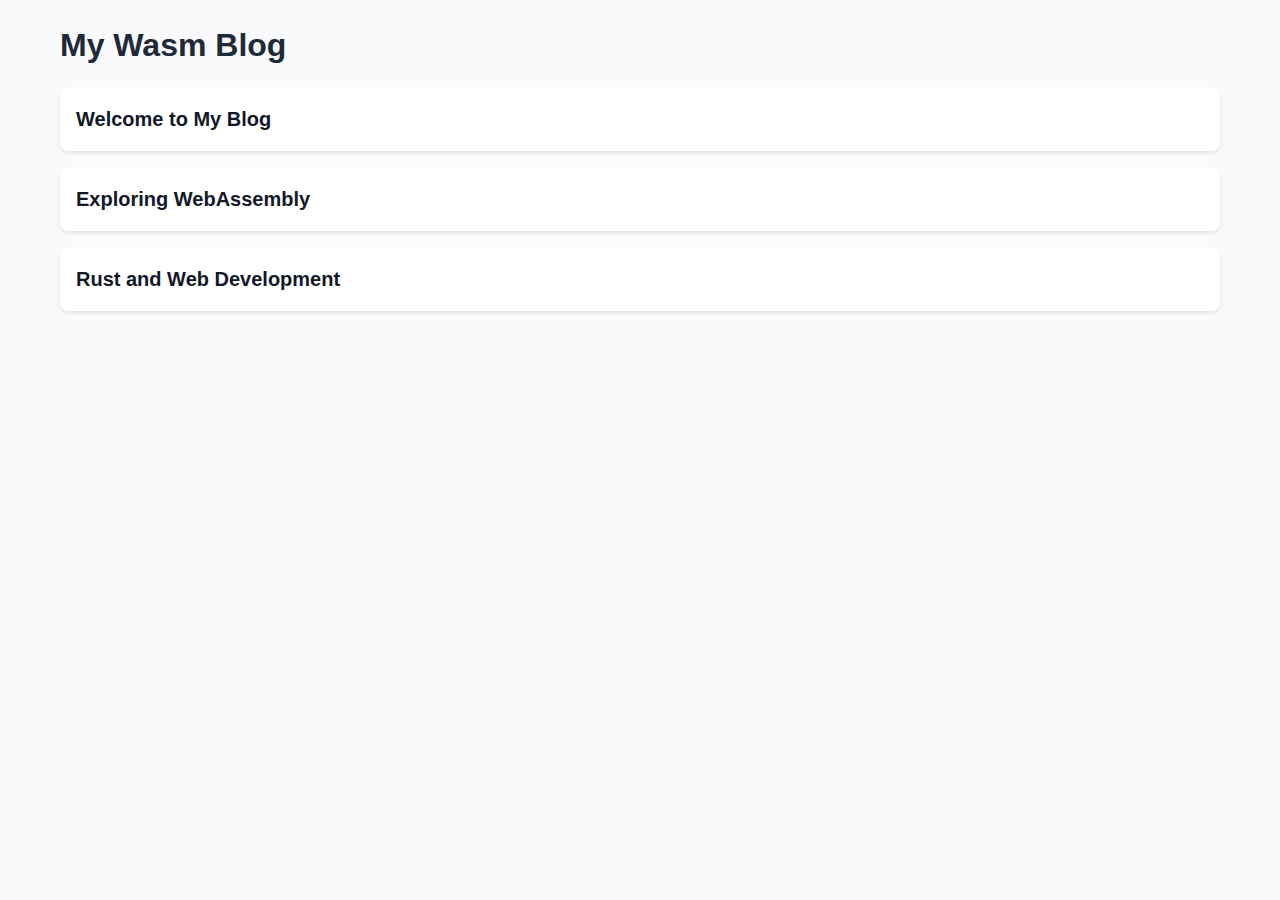
<file: index.html>
<!DOCTYPE html>
<html lang="en">
<head>
    <meta charset="UTF-8">
    <meta name="viewport" content="width=device-width, initial-scale=1.0">
    <title>My Wasm Blog</title>
    <link rel="stylesheet" href="static/style.css">
</head>
<body>
    <h1>My Wasm Blog</h1>
    <ul id="blog-list">
        <!-- Blog links will be dynamically added here -->
    </ul>
    <script type="module">
        // Blog posts metadata
        const blogPosts = [
            { title: "Welcome to My Blog", filename: "post1.md" },
            { title: "Exploring WebAssembly", filename: "post2.md" },
            { title: "Rust and Web Development", filename: "post3.md" },
        ];

        // Populate the blog list
        const blogList = document.getElementById("blog-list");
        blogPosts.forEach(post => {
            const listItem = document.createElement("li");
            const link = document.createElement("a");
            link.href = `article.html?post=${post.filename}`;
            link.innerText = post.title;
            listItem.appendChild(link);
            blogList.appendChild(listItem);
        });
    </script>
</body>
</html>
</file>
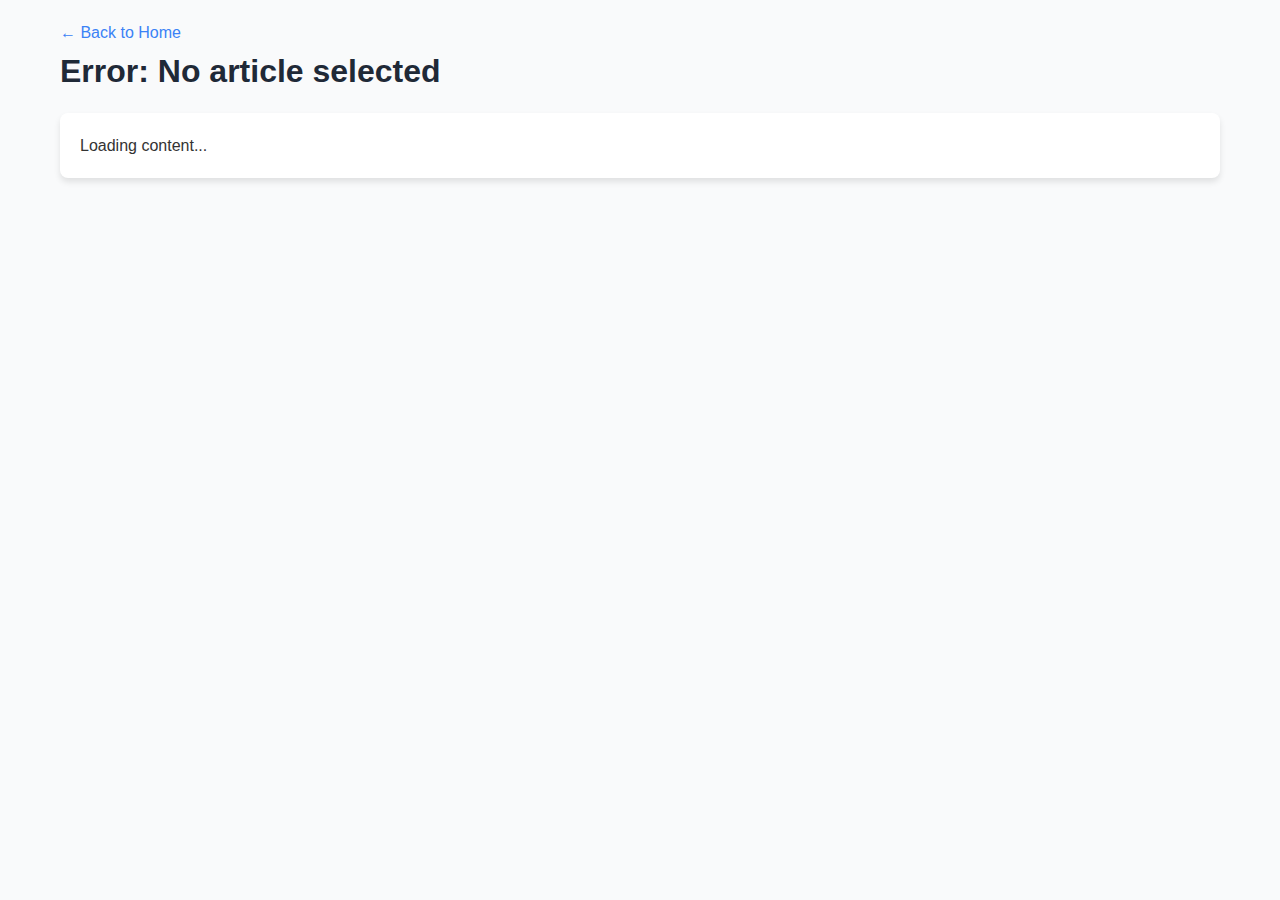
<file: article.html>
<!DOCTYPE html>
<html lang="en">
<head>
    <meta charset="UTF-8">
    <meta name="viewport" content="width=device-width, initial-scale=1.0">
    <title>Blog Article</title>
    <link rel="stylesheet" href="static/style.css">
</head>
<body>
    <a href="index.html">← Back to Home</a>
    <h1 id="article-title">Loading...</h1>
    <div id="content">Loading content...</div>
    <script type="module">
        import init, { render_markdown } from './pkg/wasm_blog.js';

        async function loadArticle() {
            await init();

            // Get the blog post filename from the URL query parameter
            const urlParams = new URLSearchParams(window.location.search);
            const postFilename = urlParams.get('post');

            if (!postFilename) {
                document.getElementById('article-title').innerText = "Error: No article selected";
                return;
            }

            // Fetch the Markdown content
            const response = await fetch(`./blog/${postFilename}`);
            const markdown = await response.text();

            // Render the Markdown to HTML
            const htmlContent = render_markdown(markdown);

            // Update the page
            document.getElementById('article-title').innerText = postFilename.replace('.md', '').replace(/_/g, ' ');
            document.getElementById('content').innerHTML = htmlContent;
        }

        loadArticle();
    </script>
</body>
</html>
</file>
<file: static/style.css>
* {
    margin: 0;
    padding: 0;
    box-sizing: border-box;
}

body {
    font-family: 'Inter', sans-serif;
    background-color: #f9fafb;
    color: #333;
    line-height: 1.6;
    padding: 20px;
    max-width: 1200px;
    margin: 0 auto;
}

h1, h2, h3, h4, h5 {
    font-weight: 600;
    margin-bottom: 16px;
    color: #1f2937;
}

a {
    color: #3b82f6;
    text-decoration: none;
}

a:hover {
    text-decoration: underline;
}

.container {
    max-width: 800px;
    margin: 0 auto;
    padding: 20px;
}

header {
    background-color: #ffffff;
    border-radius: 8px;
    padding: 16px;
    margin-bottom: 40px;
    box-shadow: 0 4px 6px rgba(0, 0, 0, 0.1);
    text-align: center;
}

header h1 {
    font-size: 2.5rem;
    color: #111827;
}

header p {
    font-size: 1rem;
    color: #6b7280;
    margin-top: 8px;
}

#blog-list {
    list-style: none;
    padding: 0;
}

#blog-list li {
    background-color: #ffffff;
    margin-bottom: 16px;
    padding: 16px;
    border-radius: 8px;
    box-shadow: 0 2px 4px rgba(0, 0, 0, 0.1);
    transition: transform 0.3s ease;
}

#blog-list li:hover {
    transform: translateY(-4px);
}

#blog-list a {
    font-size: 1.25rem;
    font-weight: 600;
    color: #111827;
}

#blog-list a:hover {
    color: #1d4ed8;
}

#content {
    background-color: #ffffff;
    padding: 20px;
    border-radius: 8px;
    box-shadow: 0 4px 6px rgba(0, 0, 0, 0.1);
}

#content h1 {
    font-size: 2rem;
    margin-bottom: 20px;
}

#content p {
    font-size: 1rem;
    margin-bottom: 1.5rem;
}

#content a {
    color: #1d4ed8;
}

a.back-link {
    display: inline-block;
    margin-top: 20px;
    font-size: 1rem;
    color: #6b7280;
}

a.back-link:hover {
    color: #1d4ed8;
}
</file>
